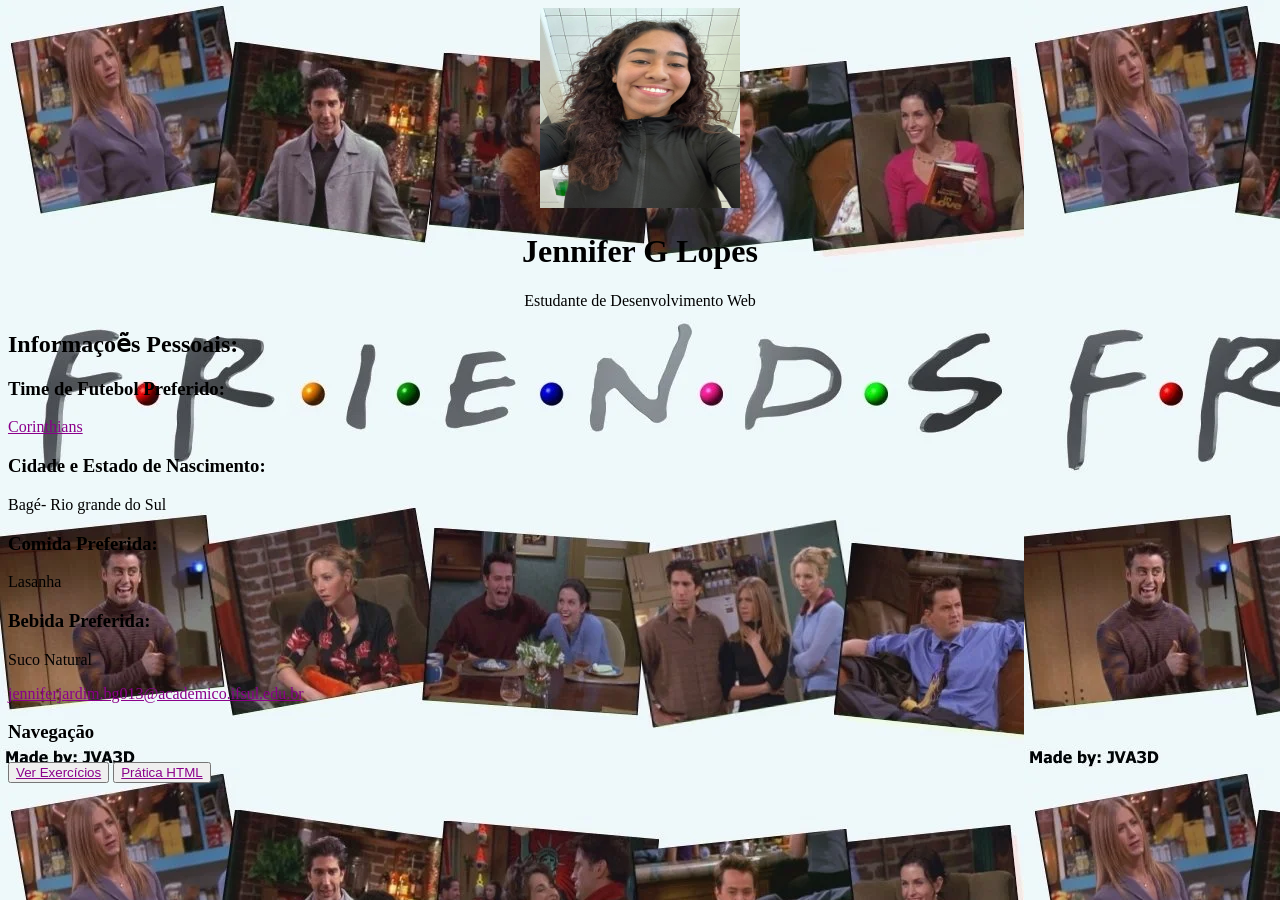
<file: index.html>
<!DOCTYPE html>
<html lang="en">

<head>
    <meta charset="UTF-8">
    <meta name="viewport" content="width=device-width, initial-scale=1.0">
    <title>Document</title>
    <link rel="stylesheet" href="index.css">
</head>

<body>
    <center>
        <img src="foto.jg" width="200" height="200" alt="boneca" />
        <h1> Jennifer G Lopes </h1>
        <p>Estudante de Desenvolvimento Web </p>

    </center>
    <h2> Informaçoẽs Pessoais: </h2>
    <h3><b></b>Time de Futebol Preferido: </b></h3>
    <a href="time.html"> Corinthians</a>
    <h3><b>Cidade e Estado de Nascimento:</b></h3>
    <p> Bagé- Rio grande do Sul</p>
    <h3>Comida Preferida: </h3>
    <p> Lasanha </p>
    <h3> Bebida Preferida: </h3>
    <p> Suco Natural </p>
    <div><a href=" mailto. jenniferjardim.bg013@academico.ifsul.edu.br">jenniferjardim.bg013@academico.ifsul.edu.br</a>
    </div>
    </main>
    <footer>

        <h3> Navegação </h3>
        <button><a href="exercicio.html"> Ver Exercícios</a></button>
        <button><a href="práticas.html"> Prática HTML </a></button>
    </footer>


</body>

</html>
</file>
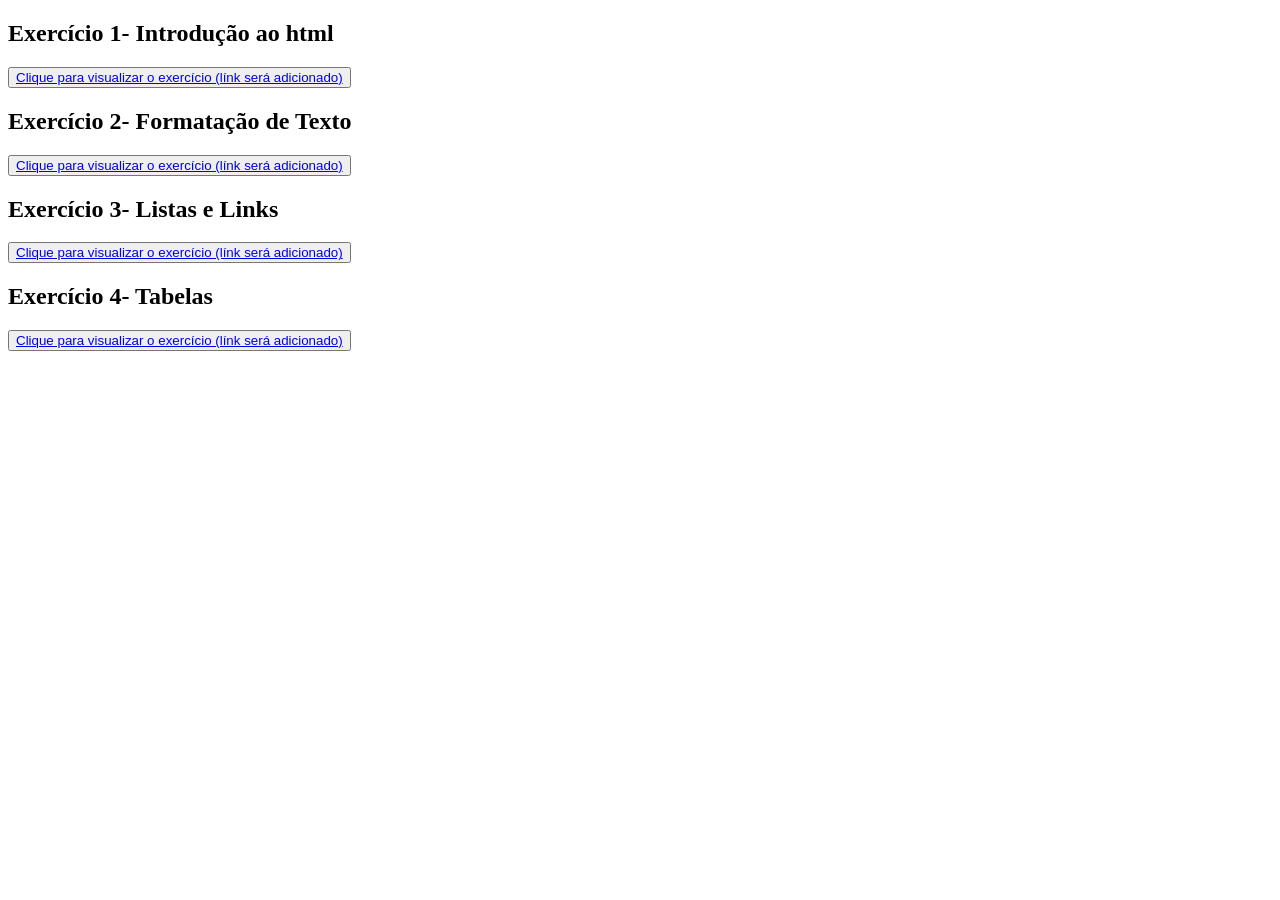
<file: index2.html>
<!DOCTYPE html>
<html lang="pt-br">

<head>
    <meta charset="UTF-8">
    <meta name="viewport" content="width=device-width, initial-scale=1.0">
    <title>Document</title>
</head>

<body>
    <title> Exercícios Html</title>
    <h2><b> Exercício 1- Introdução ao html</b></h2>
    <button><a href=".html"> Clique para visualizar o exercício (línk será adicionado)</a></button>
    <h2><b></b> Exercício 2- Formatação de Texto</b></h2>
    <button><a href=".html"> Clique para visualizar o exercício (línk será adicionado)</a></button>
    <h2><b> Exercício 3- Listas e Links</b></h2>
    <button><a href=".html"> Clique para visualizar o exercício (línk será adicionado)</a></button>
    <h2><b> Exercício 4- Tabelas </b></h2>
    <button><a href=".html"> Clique para visualizar o exercício (línk será adicionado)</a></button>







</body>

</html>
</file>
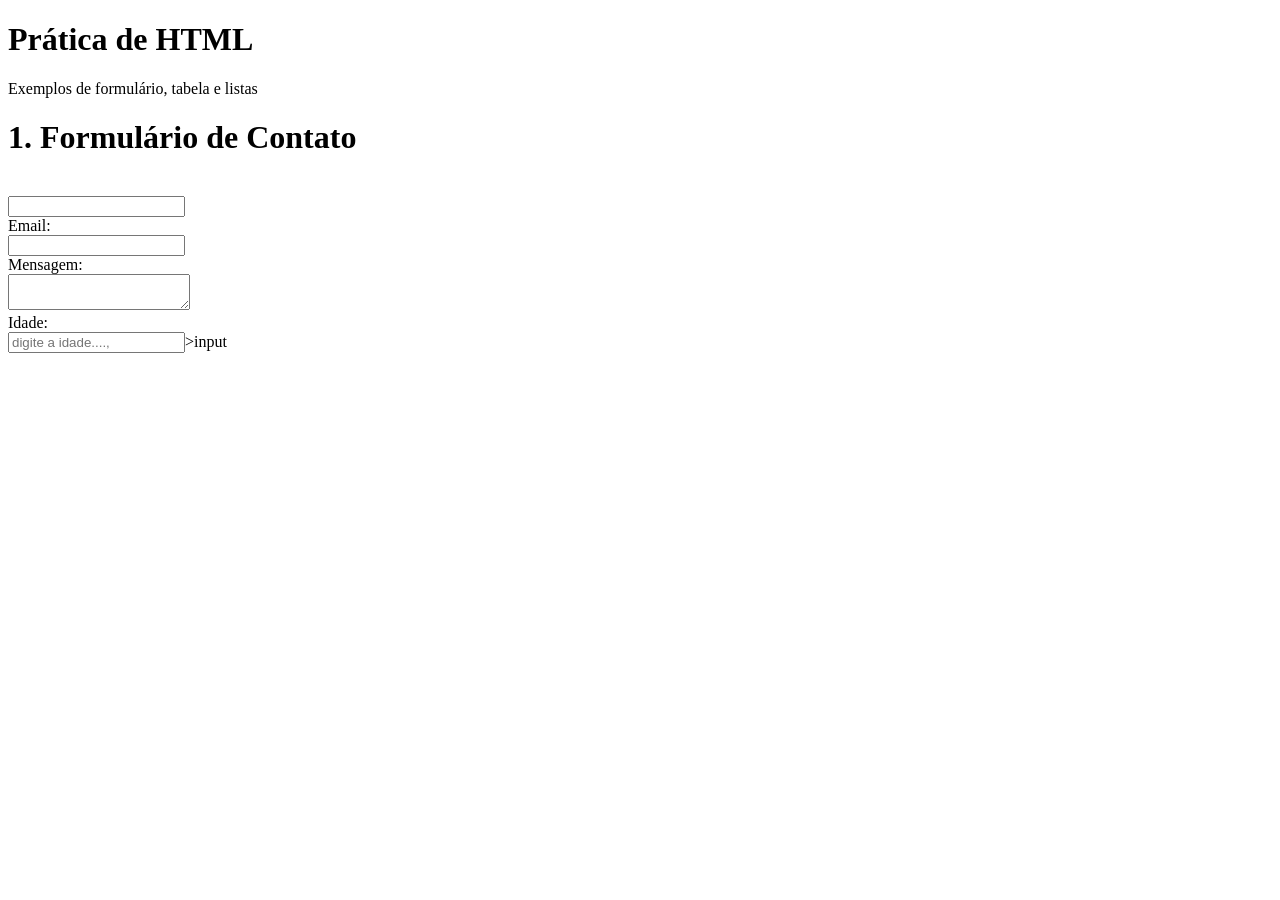
<file: index3.html>
<!DOCTYPE html>
<html lang="en">

<head>
    <meta charset="UTF-8">
    <meta name="viewport" content="width=device-width, initial-scale=1.0">
    <title>Document</title>
</head>

<body>
    <title> Prática de Html </title>

    <h1> Prática de HTML </h1>
    <p> Exemplos de formulário, tabela e listas</p>

    <h1> 1. Formulário de Contato </h1>
    <form action="">
        <label for="txNome"></label> <br>
        <input type="text" id="txNome"> <br>
        <label for="txEmail"> Email: </label> <br>
        <input type=" email" id="txtEmail"> <br>
        <label for="txtMsg"> Mensagem:</textarea> <br>
            <textarea id="txtMsg"> </textarea> <br>
            <label for="txtIdade"> Idade:</label> <br>
            <input id="txtIdade" type="number" main="1" max="99" placeholder="digite a idade....,">>input



</body>

</html>
</file>
<file: index.css>
body {

    background-color: DarkRed (129.80,40);
    color:FireBrick(80,41,9);
    background-image:url(fri.jpg)
}

a {
    color:DarkMagenta

}
</file>
